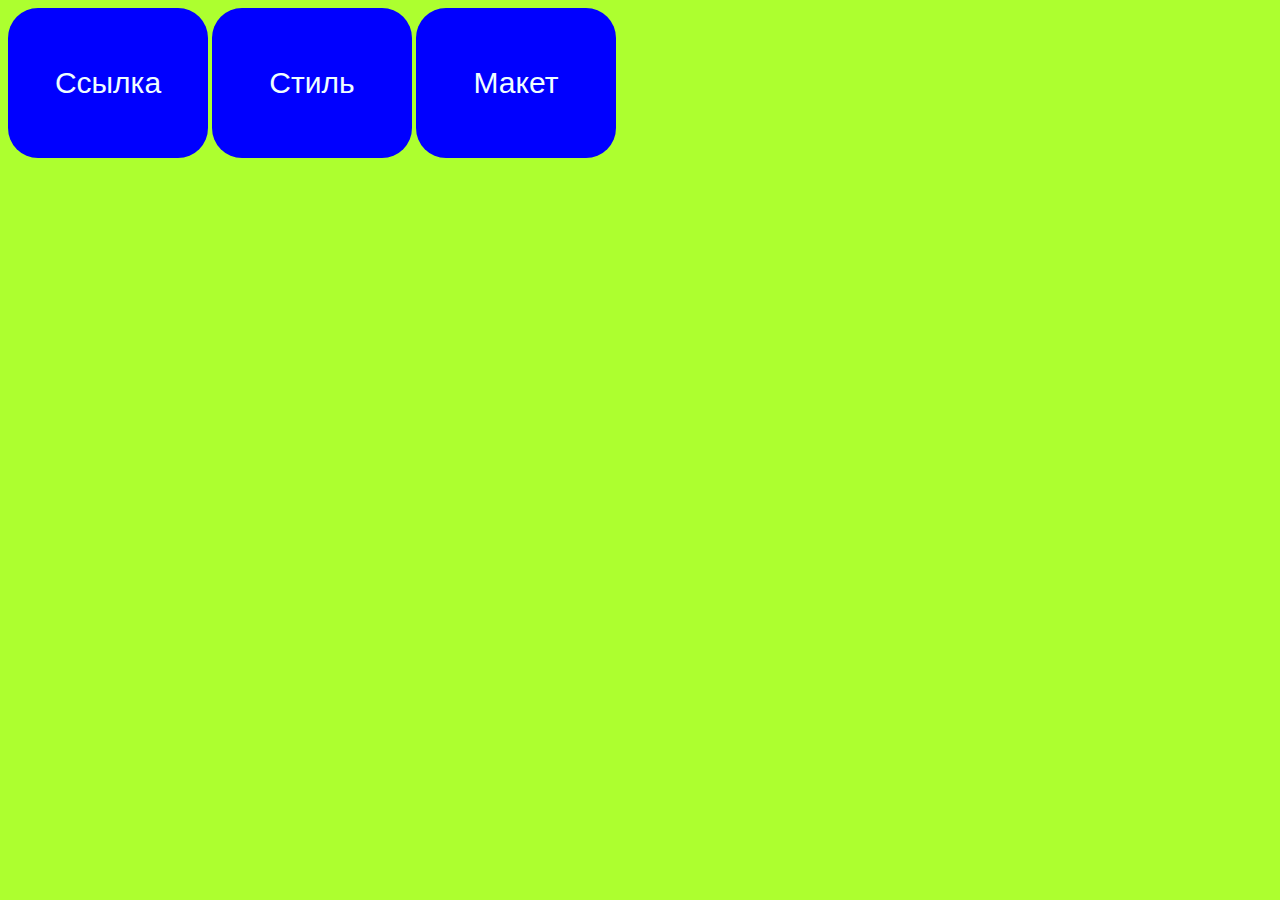
<file: index.html>
<!DOCTYPE html>
<html lang="en">
<head>
    <meta charset="UTF-8">
    <meta name="viewport" content="width=device-width, initial-scale=1.0">
    <meta http-equiv="X-UA-Compatible" content="ie=edge">
    <link rel="stylesheet" href="./style.css">
    <script type="text/javascript" src="1.js"></script>
    <title>Document</title>
</head>
<body>
    <button type="button" name="buton" id="one_button" onclick="link()">Ссылка</button>
    <button type="button" name="buton" id="two_button" onclick="styleBody()">Стиль</button>
    <button type="button" name="buton" id="three_button" onclick="maket()">Макет</button>
  
    
    
    
   
    
</body>
</html>
</file>
<file: style.css>
body {
    background-color: greenyellow;
}

#one_button {
    vertical-align: top;
    width: 200px;
    height: 150px;
    text-align: center;
    font-size: 30px;
    border: 5px;
    border-radius: 30px;
    border-color: aqua;
    color: azure;
    background: blue;
}
#two_button {
    vertical-align: top;
    width: 200px;
    height: 150px;
    text-align: center;
    font-size: 30px;
    border: 5px;
    border-radius: 30px;
    border-color: aqua;
    color: azure;
    background: blue;
}
#three_button {
    vertical-align: top;
    width: 200px;
    height: 150px;
    text-align: center;
    font-size: 30px;
    border: 5px;
    border-radius: 30px;
    border-color: aqua;
    color: azure;
    background: blue;
}
</file>
